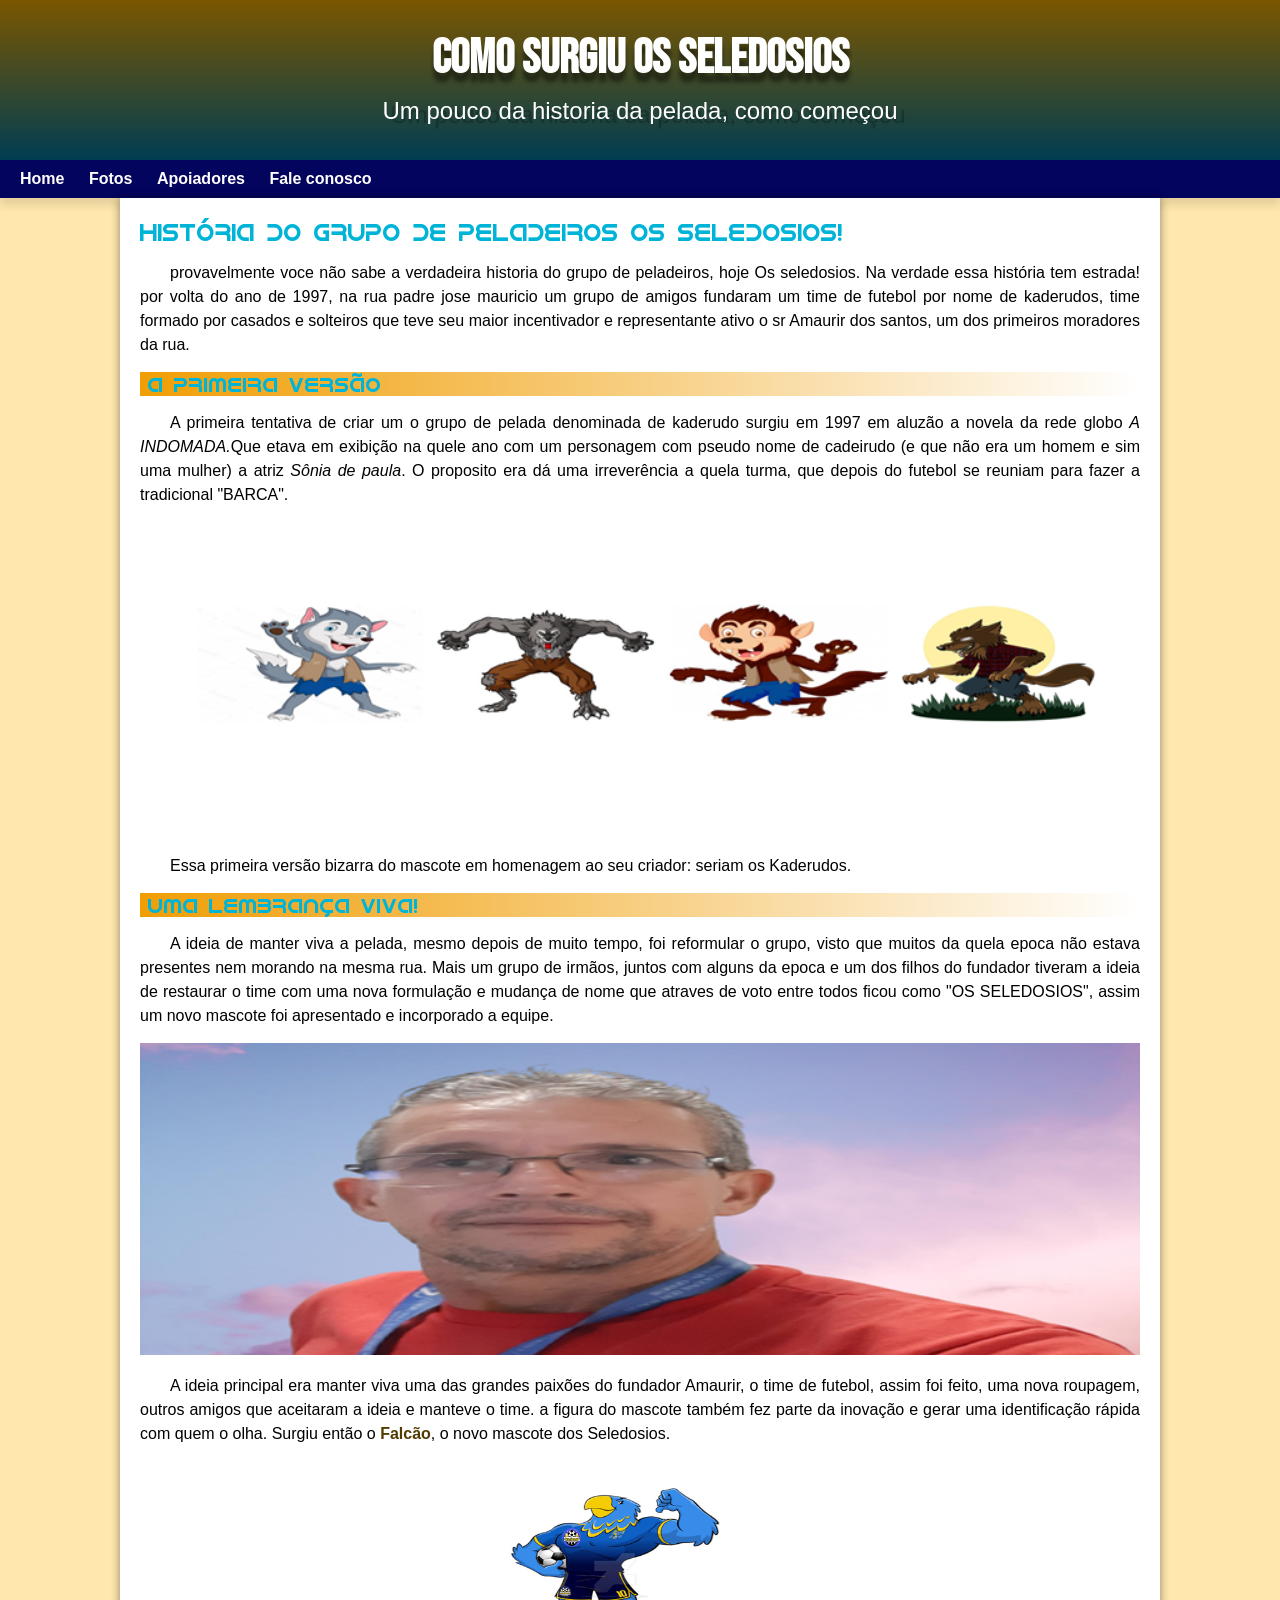
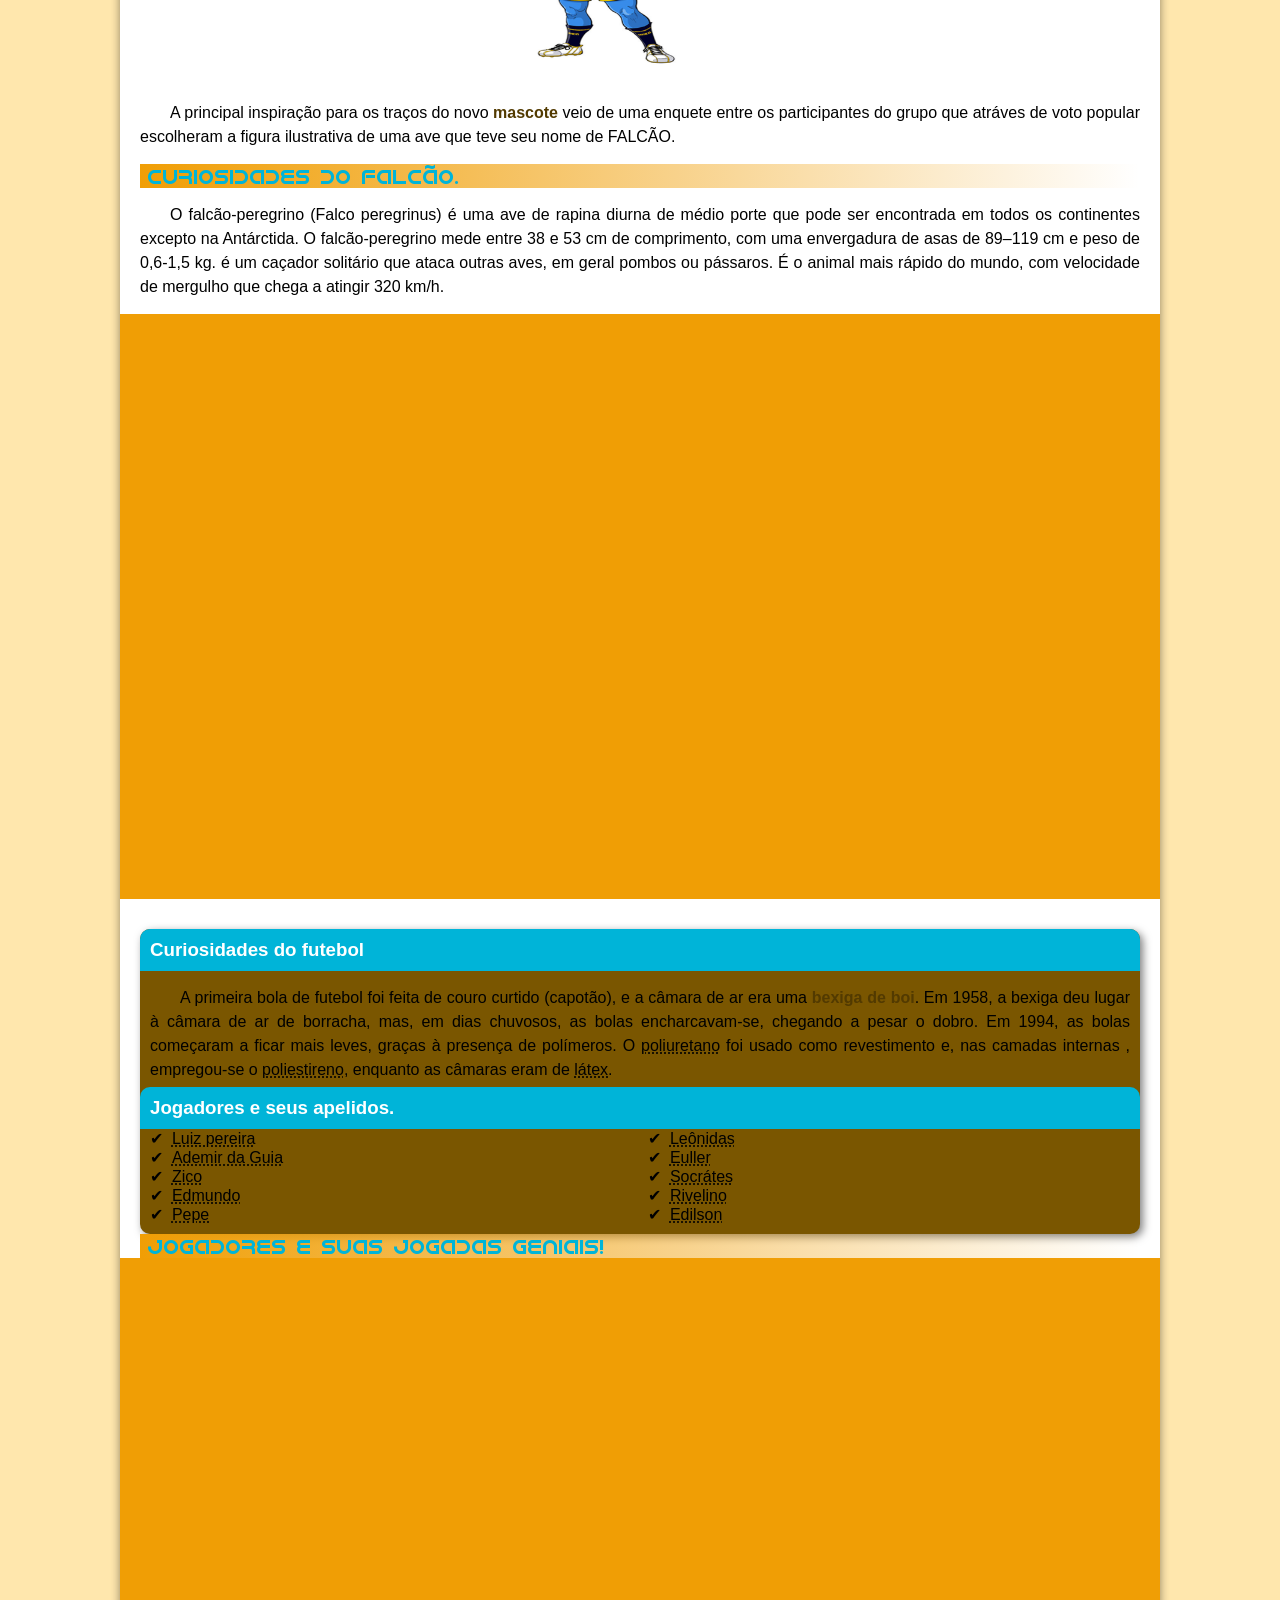
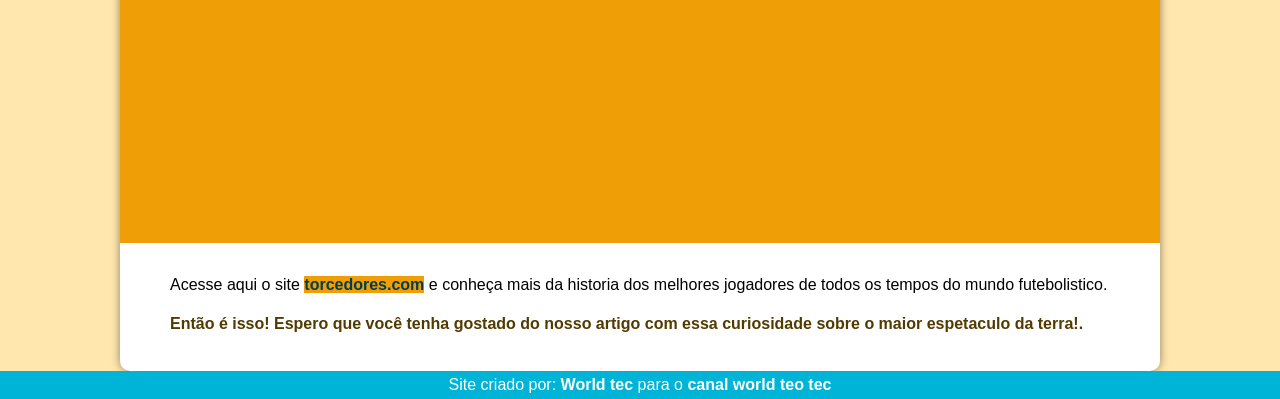
<file: index.html>
<!DOCTYPE html>
<html lang="pt-br">
<head> <!--CONFIGURAÇÃO DA PAGINA-->
    <meta charset="UTF-8">
    <meta http-equiv="X-UA-Compatible" content="IE=edge">
    <meta name="viewport" content="width=device-width, initial-scale=1.0">
    <title>Pelada Seledosio</title>
    <link rel="shortcut icon" href="imagens/mascote-ico (1).ico" type="image/x-icon">
    <link rel="stylesheet" href="estilo/style.css">
</head><!--fim-->

<body> <!--CORPO DO SISTE // CONTEUDO-->
    <header> <!--CABEÇALHO-->
        <h1>Como Surgiu os Seledosios</h1>
        <p>Um pouco da historia da pelada, como começou</p>
    </header> <!--FIM-->
    <nav> <!--MENU DE NAVEGAÇÃO-->
        <a href="#">Home</a>
        <a href="fotos.html">Fotos</a>
        <a href="apoiadores.html">Apoiadores</a>
        <a href="#">Fale conosco</a>
    </nav> <!--FIM-->

    <main> <!--CONTEUDO-->
        <article> <!--ARTIGOS-->
            <h1>
                História do grupo de peladeiros os seledosios!
            </h1>

            <p>
                provavelmente voce não sabe a verdadeira historia do grupo de peladeiros, hoje  Os seledosios.
                Na verdade essa história tem estrada! por volta do ano de 1997, na rua padre jose mauricio
                um grupo de amigos fundaram um time de futebol por nome de kaderudos, time formado por casados e solteiros  que teve seu maior incentivador  e representante ativo
                o sr Amaurir dos santos, um dos primeiros moradores da rua.
            </p>

            
            <h2>A primeira versão</h2>
            
            <p>
                 A primeira tentativa de criar um o grupo de pelada denominada de kaderudo surgiu em 1997 em aluzão a novela da rede globo <em>A INDOMADA.</em>Que etava em exibição na quele ano com um personagem com pseudo nome de cadeirudo (e que não era um homem e sim uma mulher) a atriz <em>Sônia de paula</em>. O proposito era dá uma irreverência a quela turma, que depois do futebol se reuniam para fazer a tradicional "BARCA".    
            </p>
            

                <picture>
                    <source media="(max-width: 600px)" srcset="imagens/mascote430x500-pgn.PNG">
                    <img src="imagens/mascote.png" alt="primeiro mascotes caderudo">
                <picture>
            
            <p>
                Essa primeira versão bizarra do mascote em homenagem ao seu criador: seriam os Kaderudos.
            </p>
            
            <h2>Uma lembrança viva!</h2>
            
            <p>
                A ideia de manter viva a pelada, mesmo depois de muito tempo, foi reformular o grupo, visto que muitos da quela epoca não estava presentes nem morando na mesma rua. Mais um grupo de irmãos, juntos com alguns da epoca e um dos filhos do fundador tiveram a ideia de restaurar o time com uma nova formulação e mudança de nome que atraves de voto entre todos ficou como "OS SELEDOSIOS", assim um novo mascote foi apresentado e incorporado a equipe.
            </p>
            <div>
                <picture>
                    <source media="(max-width:600px)" srcset="imagens/teo-400x400.jpg">
                    <img src="imagens/teo-800x250.png" alt="irina">
                </picture>
            </div>  
            
            <p>
                A ideia principal  era manter viva uma das grandes paixões do fundador Amaurir, o time de futebol, assim foi feito, uma nova roupagem, outros amigos que aceitaram a ideia e manteve o time. a figura do mascote também fez parte da inovação e  gerar uma identificação rápida com quem o olha. Surgiu então o <strong>Falcão</strong>, o novo mascote dos Seledosios.
            </p>
            
            <img src="imagens/mascote-sele.png" class="pequena" alt="mascote-sele">
            
            <p>
                A principal inspiração para os traços do novo <strong>mascote</strong> veio de uma enquete entre os participantes do grupo que atráves de voto popular escolheram a figura ilustrativa de uma ave que teve seu nome de FALCÃO.
            </p> 
            <h2>Curiosidades do falcão.</h2>
            <p>
                O falcão-peregrino (Falco peregrinus) é uma ave de rapina diurna de médio porte que pode ser encontrada em todos os continentes excepto na Antárctida. 
                O falcão-peregrino mede entre 38 e 53 cm de comprimento, com uma envergadura de asas de 89–119 cm e peso de 0,6-1,5 kg. é um caçador solitário que ataca outras aves, em geral pombos ou pássaros. É o animal mais rápido do mundo, com velocidade de mergulho que chega a atingir 320 km/h. 
            </p>
            
            
            
            <div class="video">
                <iframe width="560" height="315" src="https://www.youtube.com/embed/T4va0UCrXNA" title="YouTube video player" frameborder="0" allow="accelerometer; autoplay; clipboard-write; encrypted-media; gyroscope; picture-in-picture" allowfullscreen></iframe>
            </div>
             
            <aside>
            
                <h3>
                    Curiosidades do futebol
                </h3> 
                
                <p>
                    A primeira bola de futebol foi feita de couro curtido (capotão), e a câmara de ar era uma <strong>bexiga de boi</strong>. Em 1958, a bexiga deu lugar à câmara de ar de borracha, mas, em dias chuvosos, as bolas encharcavam-se, chegando a pesar o dobro. Em 1994, as bolas começaram a ficar mais leves, graças à presença de polímeros. O <abbr title="polímero que forma um material sólido com textura similar à espuma">poliuretano</abbr> foi usado como revestimento e, nas camadas internas , empregou-se o <abbr title="resina termoplástica dura">poliestireno</abbr>, enquanto as câmaras eram de <abbr title="dispersão estável (emulsão) de micropartículas poliméricas em meio aquoso, e pode ser natural ou sintético.">látex</abbr>.  
                </p>
                <h3>Jogadores e seus apelidos.</h3>
                <ul>
                    <li><abbr title="chevrolet ">Luiz pereira</abbr></li>
                    <li><abbr title="Divino">Ademir da Guia</abbr></li>
                    <li><abbr title="Galinho de Quintino">Zico</abbr></li>
                    <li><abbr title="Animal">Edmundo</abbr></li>
                    <li><abbr title="Canhão da vila">Pepe</abbr></li>
                    <li><abbr title="Diamante negro">Leônidas</abbr></li>
                    <li><abbr title="Filho do vento">Euller</abbr></li>
                    <li><abbr title="Doutor">Socrátes</abbr></li>
                    <li><abbr title="Patada atomica">Rivelino</abbr></li>
                    <li><abbr title="Capetinha">Edilson</abbr></li>
                    
                </ul>
            </aside>
                <h2>Jogadores e suas jogadas geniais!</h2>

                <div class="video">
                    <iframe width="560" height="315" src="https://www.youtube.com/embed/UegpIvWASQo" title="YouTube video player" frameborder="0" allow="accelerometer; autoplay; clipboard-write; encrypted-media; gyroscope; picture-in-picture" allowfullscreen></iframe>
                </div>
                
               
                
                <p>
                    Acesse aqui o site <a href="https://www.torcedores.com/noticias/2020/06/10-jogadores-apelidos-inesqueciveis" target="_blak">torcedores.com</a> e conheça mais da historia dos melhores jogadores de todos os tempos do mundo futebolistico.
                </p>
            
            
            
                <p>
                    <strong>Então é isso! Espero que você tenha gostado do nosso artigo com essa curiosidade sobre o maior espetaculo da terra!.</strong>
                </p>  
        </article> <!--fim do artigo-->
    </main><!--fim do gonteudo-->
    <footer>
        <p>Site criado por: <a href="https://www.worldteotec.com/" target="`blak">World tec</a> para o <a href="http:/www.youtube.com/channel/UCQqxROdVNsPjUwVyfIh0mWg" target="_blak">canal world teo tec</a></p>
       
    </footer>
</body>
</html>
</file>
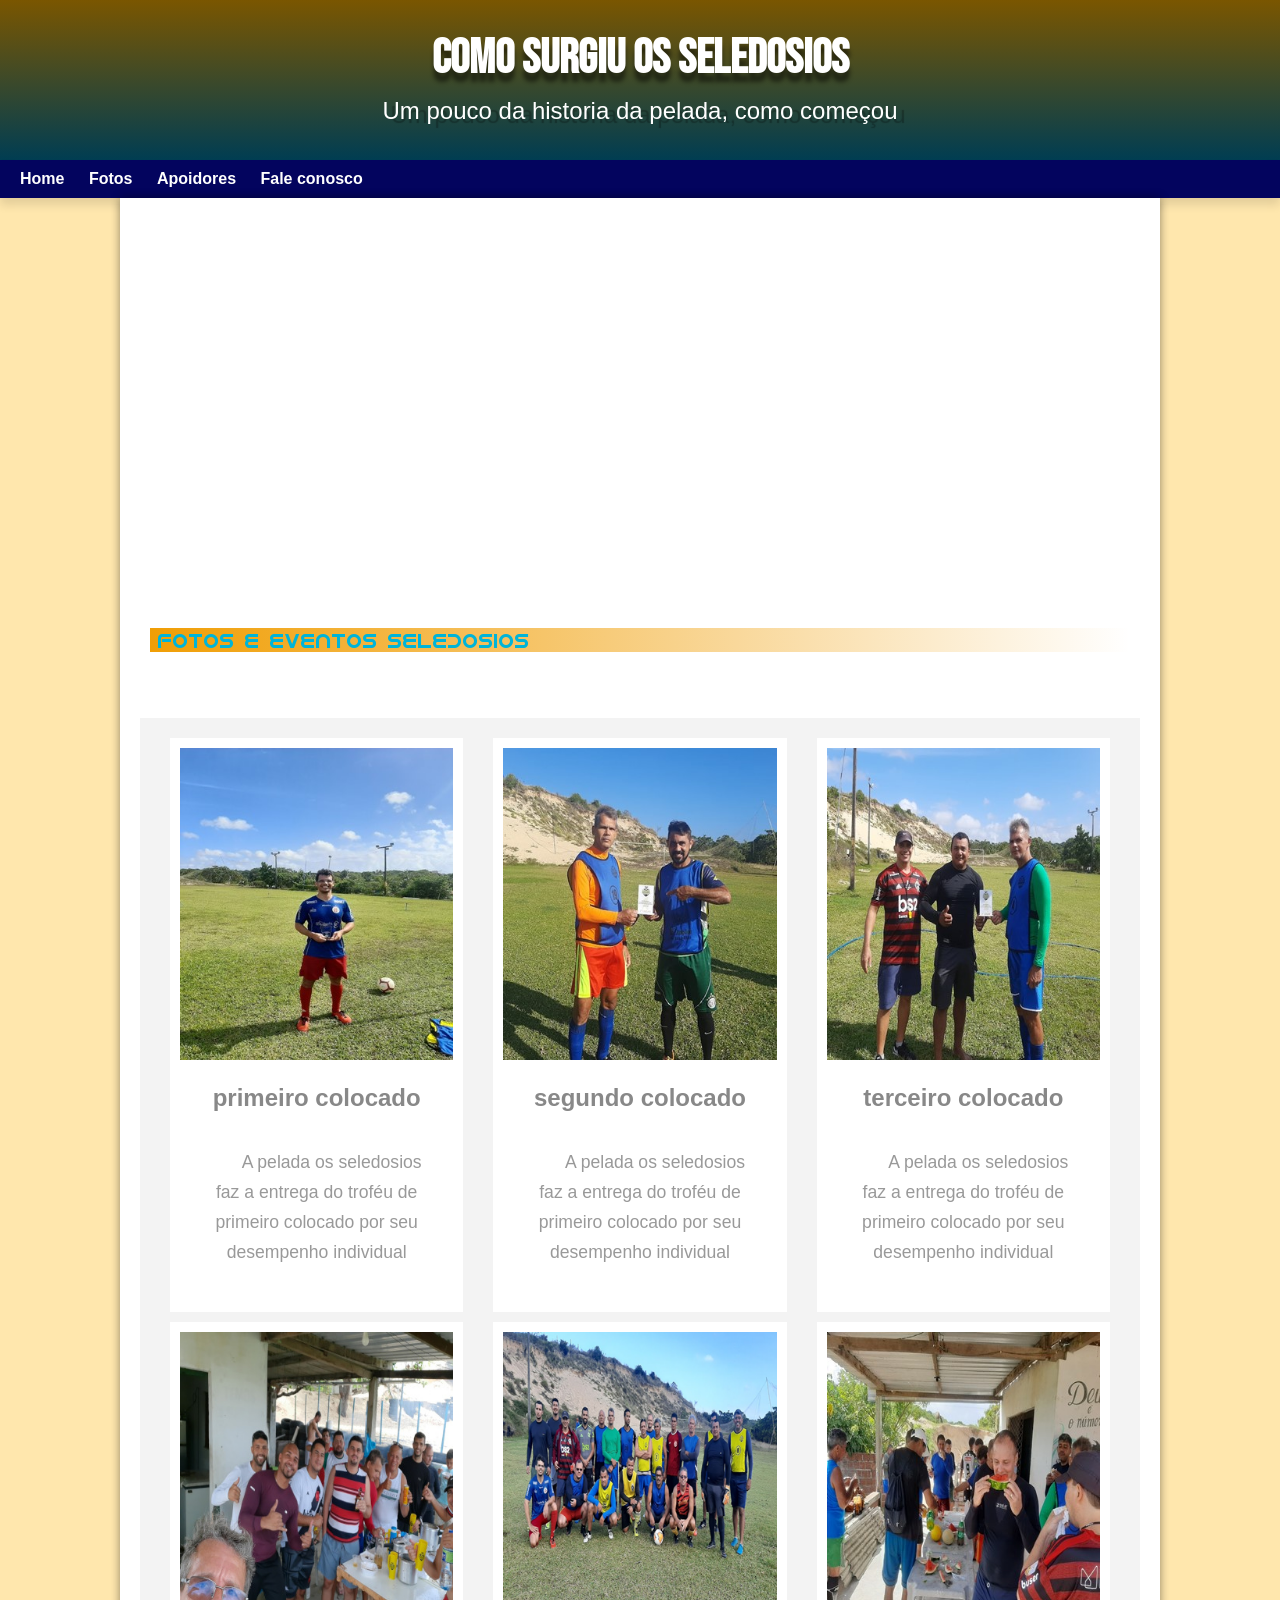
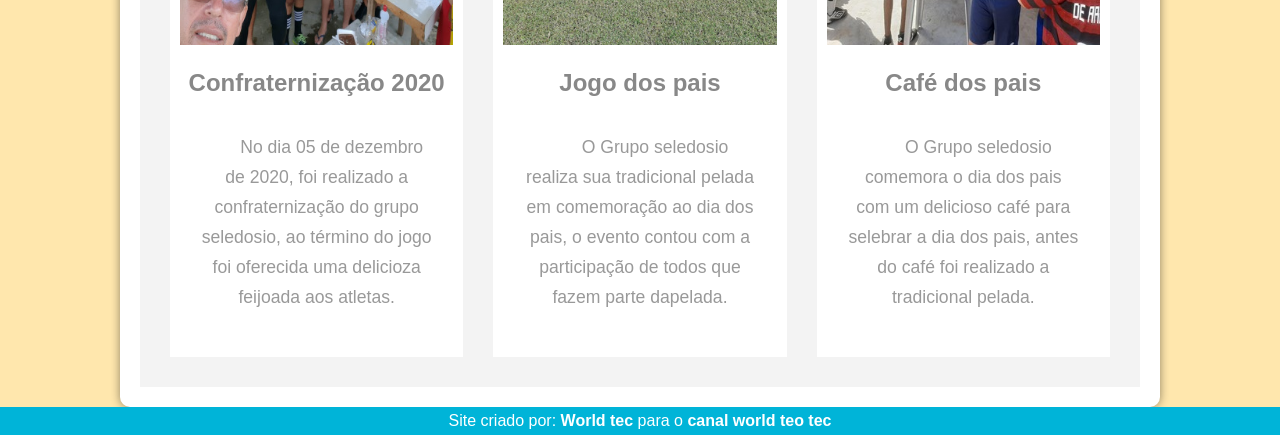
<file: fotos.html>
<!DOCTYPE html>
<html lang="pt-br">
<head> <!--CONFIGURAÇÃO DA PAGINA-->
    <meta charset="UTF-8">
    <meta http-equiv="X-UA-Compatible" content="IE=edge">
    <meta name="viewport" content="width=device-width, initial-scale=1.0">
    <title>fotos da pelada</title>
    <link rel="shortcut icon" href="imagens/mascote-ico (1).ico" type="image/x-icon">
    <link rel="stylesheet" href="estilo/style.css">
</head><!--fim-->

<body> <!--CORPO DO SISTE // CONTEUDO-->
    <header> <!--CABEÇALHO-->
        <h1>Como Surgiu os Seledosios</h1>
        <p>Um pouco da historia da pelada, como começou</p>
    </header> <!--FIM-->
    <!--MENU DE NAVEGAÇÃO-->
    <nav> 
        <a href="seledosio.html">Home</a>
        <a href="">Fotos</a>
        <a href="apoiadores.html">Apoidores</a>
        <a href="#">Fale conosco</a>
    </nav> <!--FIM-->
    <main>
        <section class="galeria">
            <img class="foto" src="imagens/foto-jota-40x40.jpg" alt="galo">
            <img class="foto" src="imagens/falcao-sele-40x40.jpg" alt="falcao">
            <img class="foto" src="imagens/entrega-kit-40x40.jpg" alt="foto kit">
            <img class="foto" src="imagens/foto-romero.jpg" alt="romero">
           
            <img class="foto" src="imagens/romero-600x600.jpg" alt="romero">
        </section>
        <div class="fotos">
            <h2>Fotos e eventos seledosios</h2>
        </div>
        <div class="cards">
            <section class="container">
                <figure>
                    <img src="imagens/foto-jean.jpg" alt="foto jean">
                    <figcaption>primeiro colocado</figcaption>
                    <p>
                        A pelada os seledosios faz a entrega do troféu de primeiro colocado por seu desempenho individual
                    </p>
                </figure>

                <figure>
                    <img src="imagens/foto-jota.jpg" alt="foto jota">
                    <figcaption>segundo colocado</figcaption>
                    <p>
                        A pelada os seledosios faz a entrega do troféu de primeiro colocado por seu desempenho individual
                    </p>
                </figure>

                <figure>
                    <img src="imagens/foto-tarcio.jpg" alt="foto jota">
                    <figcaption>terceiro colocado</figcaption>
                    <p>
                        A pelada os seledosios faz a entrega do troféu de primeiro colocado por seu desempenho individual
                    </p>
                </figure>

                <figure>
                    <img src="imagens/foto-confra-2020.jpg" alt="foto jota">
                    <figcaption>Confraternização 2020</figcaption>
                    <p>
                       No dia 05 de dezembro de 2020, foi realizado a confraternização do grupo seledosio, ao término do jogo foi oferecida uma delicioza feijoada aos atletas.
                    </p>
                </figure>

                <figure>
                    <img src="imagens/foto-seledosio-01.png" alt="foto jota">
                    <figcaption>Jogo dos pais</figcaption>
                    
                    <p>
                        O Grupo seledosio realiza sua tradicional pelada em comemoração ao dia dos pais, o evento contou com a participação de todos que fazem parte dapelada.
                    </p>

                </figure>

                <figure>
                    <img src="imagens/foto-cafe.jpg" alt="foto jota">
                    <figcaption>Café dos pais</figcaption>
                    <p>
                        O Grupo seledosio comemora o dia dos pais com um delicioso café para selebrar a dia dos pais, antes do café foi realizado a tradicional pelada.
                    </p>
                </figure>

            </section>

        </div>
    </main>
    <footer>
        <p>Site criado por: <a href="https://www.worldteotec.com/" target="`blak">World tec</a> para o <a href="http:/www.youtube.com/channel/UCQqxROdVNsPjUwVyfIh0mWg" target="_blak">canal world teo tec</a></p>
       
    </footer>
    </body>
    </html>
</file>
<file: estilo/style.css>
@charset "UTF-8";
@import url('https://fonts.googleapis.com/css2?family=Bebas+Neue&display=swap');
@font-face{
    font-family: 'Android';
    src:url('../fontes/idroid.otf') format('opentype');
    font-weight: normal;
}

:root{
    --cor0: #FFE7AD;
    --cor1: #f09e05;
    --cor2: #7A5600;
    --cor3: #523A00;
    --cor4: #00B4D8;
    --cor5: #003D52;
    --cor6: #03045E;

    --font-padrao: Arial, verdana, Helvetica, sans-serif;
    --font-destaque: 'Bebas neue', cursive;
    --font-android: 'Android', cursive;
}
   /* CONFIGURAÇÕES GLOBAIS*/
*{
    padding: 0;
    margin: 0;
}

body{
    background-color: var(--cor0);
    font-family: var(--font-padrao);
}

main p{
    margin: 15px 0px;
    text-align: justify;    
}
/* FIM DAS CONFIG.*/

/*config. header*/
header{
    background-image: linear-gradient(to bottom, var(--cor2), var(--cor5));
    min-height: 130px;
    text-align: center;
    padding-top: 30px;
   
}

header > h1{
    font-size: 3em;
    color:white;
    margin-bottom: 10px;
    font-family: var(--font-destaque);
    text-shadow:0px 9px 4px rgba(0, 0, 0, 0.473);
      
}
header >p{
    font-family: var(--font-padrao);
    color: white;
    font-size: 1.5em;
    max-width: 700px;
    padding-right: 10px;
    padding-left: 10px;
    margin: auto; 
    text-shadow:8px 4px 1px rgba(0, 0, 0, 0.274);
}

/* fim do header*/


/* CONFIG. MENU NAVEGAÇÃO*/
nav{
    background-color: var(--cor6);
    padding: 10px;
    box-shadow: 0px 7px 9px rgba(0, 0, 0, 0.11);

}

nav > a{
    color: white;
    padding: 10px;
    text-decoration: none;
    font-weight: bold;
    transition-duration:1s ;
}

nav > a:hover{
    background-color: var(--cor1);
    color: var(--cor5);
    border-radius: 10px;

}
/*fim do nav*/


/*CONFIG. MAIN*/
main{
    background-color: white;
    border-bottom-left-radius:10px ;
    border-bottom-right-radius:10px ;
    min-width: 260px;
    margin-bottom: 30px;
    padding: 20px;
    max-width: 1000px;
    margin: auto;
    box-shadow: 0px 0px 10px rgba(0, 0, 0, 0.438);
}

main  h1{
    color: var(--cor4);
    font-family: var(--font-android);
    font-weight: normal;

}

main h2{
    font-family: var(--font-android);
    font-weight: normal;
    
    color: var(--cor4);
    font-size: 1.3em;
    background-image: linear-gradient(to right, var(--cor1), transparent);
    text-indent: 8px;
}

main p{
    margin: 15px 0px;
    text-align: justify;
    text-indent: 30px;
    font-size: 1em;
    line-height: 1.5em;
}

main strong{
    color: var(--cor3);
    font-weight: bold;
    
}
main a{
    font-weight: bold;
    text-decoration: none;
    background-color: var(--cor1);
    color: var(--cor5);
}

main a:hover{
    text-decoration: underline;
    color: var(--cor3);
}
main img{
    width:100%
}

main img.pequena{
    max-width: 400px;
    display: block;
    margin: auto;
}
div.video{
    background-color: var(--cor1);
    padding: 20px;
    padding-bottom: 56.5%;
    position: relative;
    margin: 0px -20px 30px -20px;
    
}

div.video iframe{
    position: absolute;
    top: 5%;
    left:5%;
    width: 90%;
    height: 90%;
}
/*##### FIM DO MAIN  ####*/
aside{
    background-color: var(--cor2);
    padding: 10px;
    border-radius: 10px;
    box-shadow: 3px 3px 8px rgba(0, 0, 0, 0.500);
}
aside h3{
    background-color: var(--cor4);
    color: white;
    padding: 10px;
    margin: -10px -10px 0px -10px;
    border-radius: 10px 10px 0px 0px;   
}
aside ul{
    list-style-type: '\2714\00a0\00a0';
    list-style-position: inside;
    columns: 2;
}
footer{
    background-color: var(--cor4);
    color: white;
    text-align: center;
    font-size: 1em;
    padding: 5px;

}

footer a{
    color: white;
    font-weight: bolder;
    text-decoration: none;
}
footer a:hover{
    text-decoration: underline;
    color: var(--cor5);   
}
/* slider*/

.galeria{
    margin:auto;
    width: 400px;
    height: 400px;
    position: relative;
    overflow: hidden;
}
.foto{
    position: absolute;
    opacity: 0;
    animation-name: animacao;
    animation-duration:20s;
    animation-iteration-count:infinite ;
}
@keyframes animacao {
    25%{
       opacity: 1; 
       transform:scale(1.1,1.1);
    }
    50%{
        opacity: 0;
    }
}

.foto:nth-child(1){
    animation-delay: 0s;
}
.foto:nth-child(2){
    animation-delay: 5s;
}
.foto:nth-child(3){
    animation-delay: 10s;
}
.foto:nth-child(4){
    animation-delay: 15s;
}
.foto:nth-child(5){
    animation-delay: 20s;
}
.cards{
    width: 100%;
    display: block;
    background-color: #eeea;
    padding-bottom: 10px;  
}
.cards .container{
    display: grid;
    grid-template-columns:repeat(auto-fit, minmax(250px, 1fr));
    column-gap:30px;
    row-gap: 10px;
    padding:20px 30px;
    
}

.cards .container figure{
    padding: 10px;
    background-color: #fff;
    transition: .2s;
    cursor: pointer;
}
.cards .container figure:hover{
    box-shadow: 0px 0px 20px -5px rgba(0,0,0,.4);
    margin-top: -3px;
}
.fotos{
    padding: 10px;
    width: auto;
    height: 80px;
}

.cards .container figure img{
    width: 100%;
}

.cards .container figure figcaption{
    font-size: 1.5rem;
    color: #888;
    text-align: center;
    font-weight: bold;
    margin-top: 20px;
}

.cards .container figure p{
    text-align: center;
    font-size: 1.1rem;
    line-height:30px;
    color:#999 ;
    padding: 20px;
}

.cards .container figure:hover{
    box-shadow: 0px 0px 20px -5px rgba(0,0,0,.4);
    margin-top: -3px;
}

.cards .container figure a{
    display:block;
    width: 100px;
    min-width: 100px;
    margin: 15px auto;
    color: #666;
    font-weight: bold;
    background-image: linear-gradient(-10deg, #ddd, #fff,#ddd);
    padding:10px 15px;
    text-align: center;
    border-radius: 30px;
    text-decoration: none;
    border: .5px solid #ddd;
}
</file>
